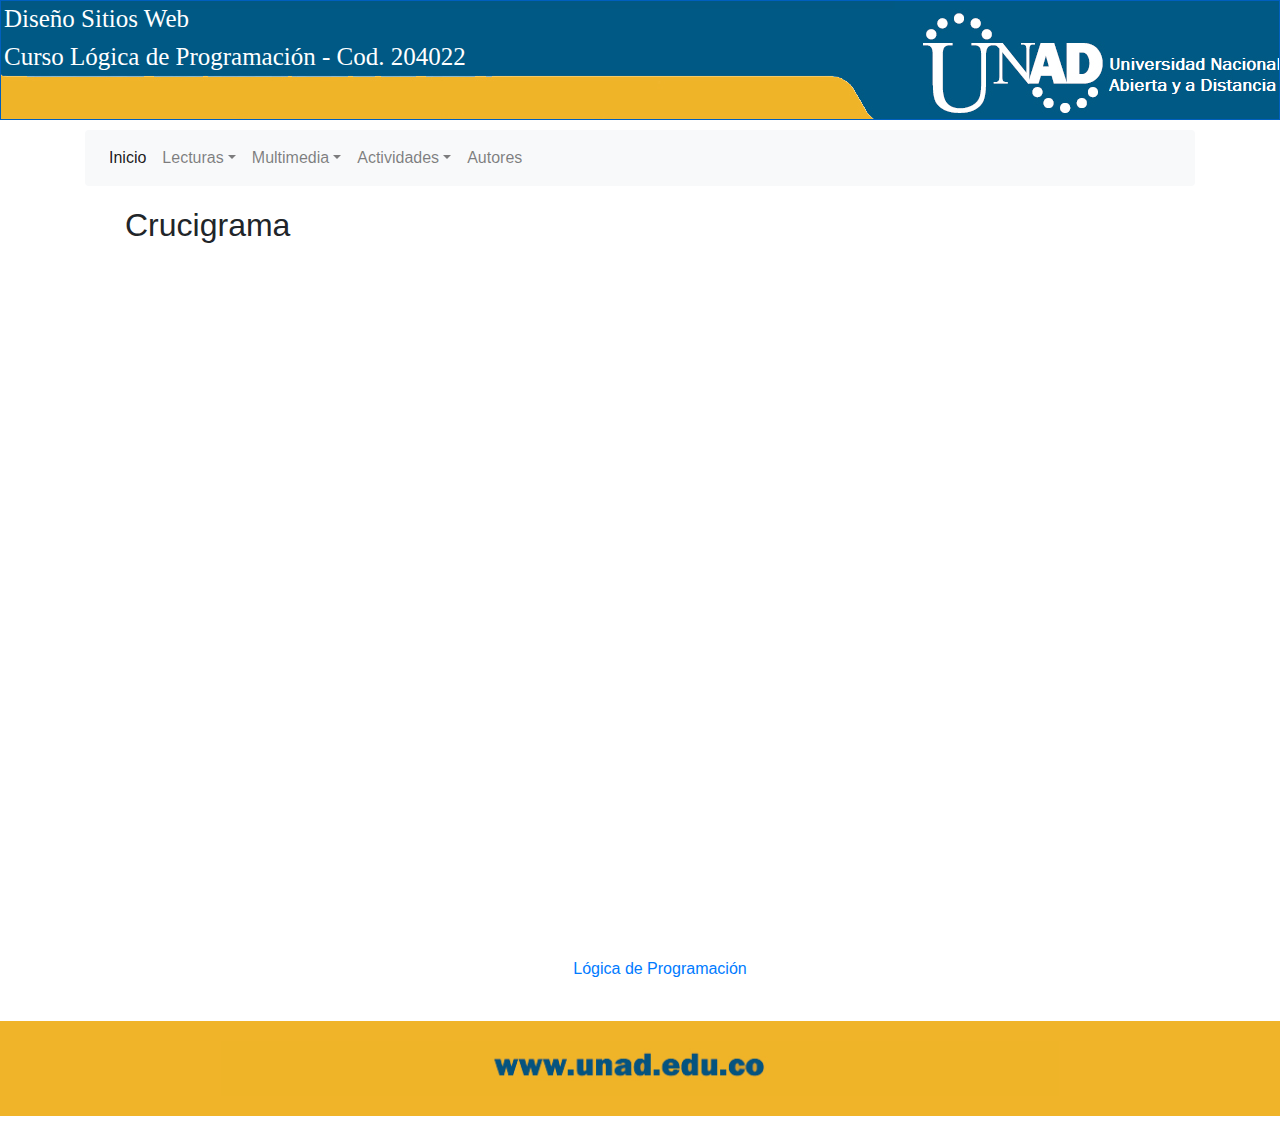
<file: actividad1.html>
<!DOCTYPE html>
<html lang="es">

<head>

	<meta charset="utf-8">
	<meta name="viewport" content="width=device-width, initial-scale=1.0">
    <meta http-equiv="content-type" content="text/html;  charset=utf-8">
	<title>Lógica de Programación</title>
	<link rel="stylesheet" href="css/normalize.css">
	<link rel="shortcut icon" href="favicon.ico" type="image/x-icon" />
        <link rel="stylesheet" type="text/css" href="css/content.css" />
        <link rel="stylesheet" type="text/css" href="css/bootstrap.min.css" />
        <link rel="stylesheet" type="text/css" href="css/navbar.css" />
        <link rel="stylesheet" type="text/css" href="css/normalize.css" />
</head>

<body>

	<div id="content">
    <div id="header">
    	<h1>Diseño Sitios Web</h1>
		<h1>Curso Lógica de Programación - Cod. 204022 </h1>
    <div id="headerContent"></div>
    </div>
	
    <div class="container" style="margin-bottom: 50px !important;">
        <nav class="navbar navbar-inverse navbar-expand-lg navbar-light bg-light rounded">
    <div class="collapse navbar-collapse" id="navbarsExample09">
    <ul class="navbar-nav mr-auto">
    <li class="nav-item active">
    	<a class="nav-link" href="index.html">Inicio<span class="sr-only"></span></a>
    </li>
    <li class="nav-item dropdown">
    	<a class="nav-link dropdown-toggle" href="https://example.com" id="dropdown09" data-toggle="dropdown" aria-haspopup="true" aria-expanded="false">Lecturas</a>
    <div class="dropdown-menu" aria-labelledby="dropdown09">
        <a class="dropdown-item" href="lectura.html">Métodos de Ordenación Utilizando POO</a>
        <a class="dropdown-item" href="lectura1.html">Método de Ordenamiento Burbuja</a>
        <a class="dropdown-item" href="lectura2.html">Método de Ordenamiento Selección</a>
        <a class="dropdown-item" href="lectura3.html">Método de Ordenamiento Inserción</a>
        <a class="dropdown-item" href="lectura4.html">Método de Ordenamiento Búsqueda</a>
    </div>
    </li>
    <li class="nav-item dropdown">
        <a class="nav-link dropdown-toggle" href="https://example.com" id="dropdown09" data-toggle="dropdown" aria-haspopup="true" aria-expanded="false">Multimedia</a>
    <div class="dropdown-menu" aria-labelledby="dropdown09">
        <a class="dropdown-item" href="video1.html">Video 1</a>
        <a class="dropdown-item" href="video2.html">Video 2</a>
    </div>
    </li>
    <li class="nav-item dropdown">
        <a class="nav-link dropdown-toggle" href="https://example.com" id="dropdown09" data-toggle="dropdown" aria-haspopup="true" aria-expanded="false">Actividades</a>
    <div class="dropdown-menu" aria-labelledby="dropdown09">
    <a class="dropdown-item" href="actividad1.html">Sopa de Letras</a>
    <a class="dropdown-item" href="actividad2.html">Crucigrama</a>
    <a class="dropdown-item" href="actividad3.html">Completar</a>
    </div>
    </li>
    <li class="nav-item">
        <a class="nav-link" href="Autores.html">Autores</a>
    </li>
    <ul>
    </div>
    	</nav>
    
<main role="main">

    <div class="mx-auto">
 <ul>

</p>
<h2>Crucigrama</h2>
</p>
<center>	
<iframe src='https://es.educaplay.com/es/recursoseducativos/4089334/html5/logica_de_programacion.htm' width='795' height='690' frameborder='0'></iframe><a href='https://es.educaplay.com/es/recursoseducativos/4089334/logica_de_programacion.htm'><br>Lógica de Programación</a></center>
    
    </p>


<div class="bs-glyphicons">
<ul class="bs-glyphicons-list">
                            
				</ul>
			</div>
		</div>
	</main>
</div>

</p>

<footer style="background-color: #FOB429; padding: 20px !important;">
        <img src="img/bannerpie.jpg" class="col col-lg-12" style="max-height: 60px; max-width: 70%;">
</footer>

</body>

<script src="js/jquery.js"></script>
<script src="js/bootstrap.min.js"></script>
<script src="js/popper.min.js"></script>

</html>
</file>
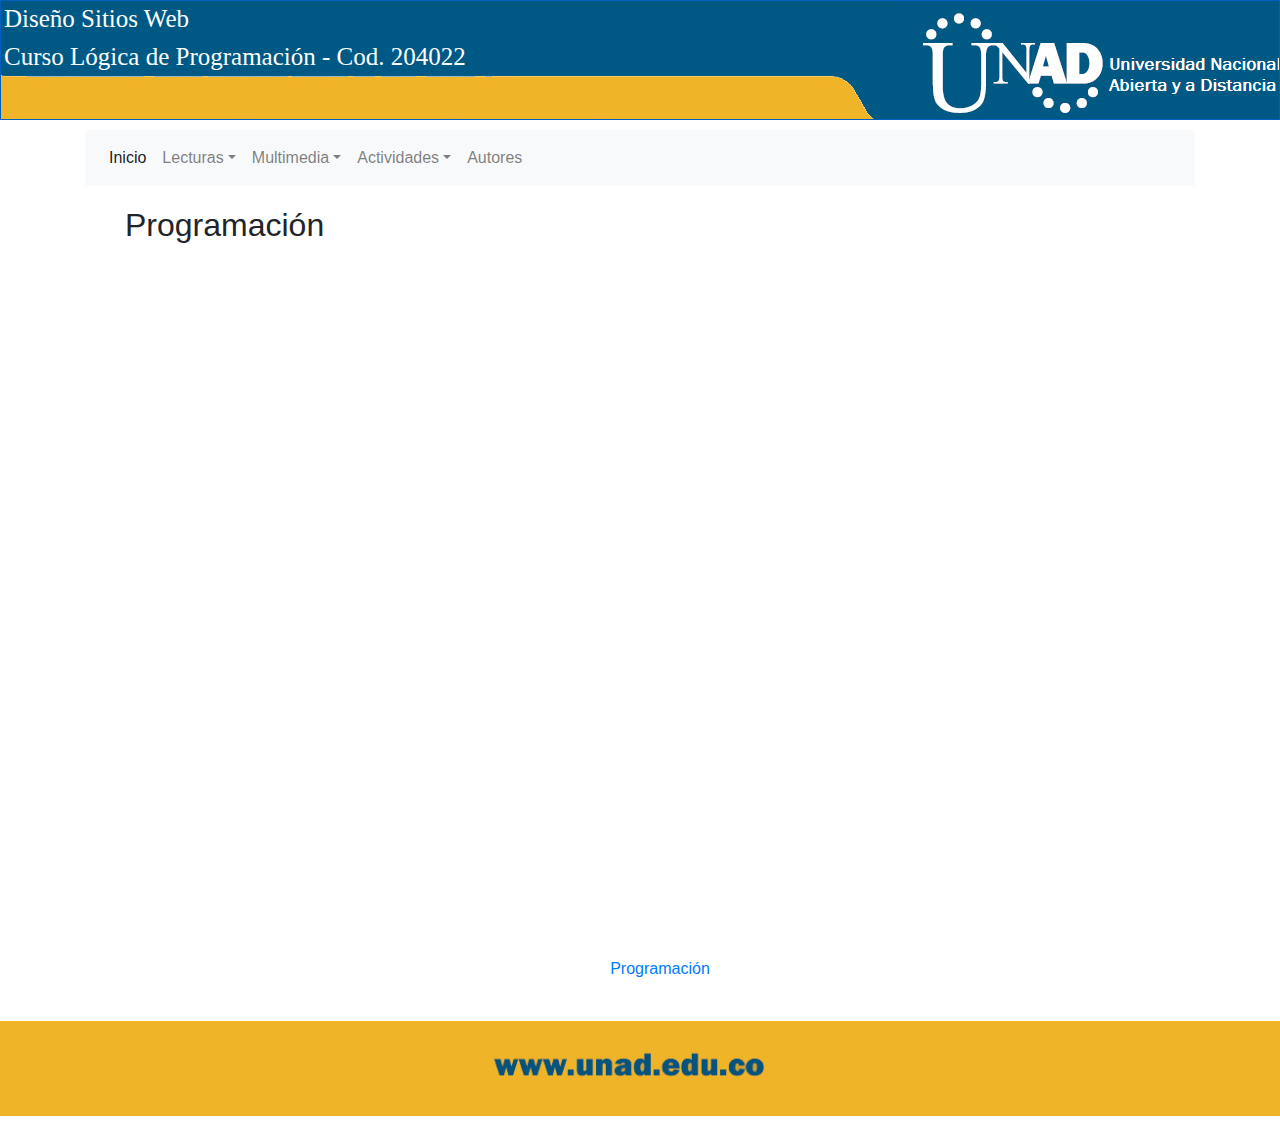
<file: actividad2.html>
<!DOCTYPE html>
<html lang="es">

<head>

	<meta charset="utf-8">
	<meta name="viewport" content="width=device-width, initial-scale=1.0">
    <meta http-equiv="content-type" content="text/html;  charset=utf-8">
	<title>Lógica de Programación</title>
	<link rel="stylesheet" href="css/normalize.css">
	<link rel="shortcut icon" href="favicon.ico" type="image/x-icon" />
        <link rel="stylesheet" type="text/css" href="css/content.css" />
        <link rel="stylesheet" type="text/css" href="css/bootstrap.min.css" />
        <link rel="stylesheet" type="text/css" href="css/navbar.css" />
        <link rel="stylesheet" type="text/css" href="css/normalize.css" />
</head>

<body>

	<div id="content">
    <div id="header">
    	<h1>Diseño Sitios Web</h1>
		<h1>Curso Lógica de Programación - Cod. 204022 </h1>
    <div id="headerContent"></div>
    </div>
	
    <div class="container" style="margin-bottom: 50px !important;">
        <nav class="navbar navbar-expand-lg navbar-light bg-light rounded">
    <div class="collapse navbar-collapse" id="navbarsExample09">
    <ul class="navbar-nav mr-auto">
    <li class="nav-item active">
    	<a class="nav-link" href="index.html">Inicio<span class="sr-only"></span></a>
    </li>
    <li class="nav-item dropdown">
    	<a class="nav-link dropdown-toggle" href="https://example.com" id="dropdown09" data-toggle="dropdown" aria-haspopup="true" aria-expanded="false">Lecturas</a>
    <div class="dropdown-menu" aria-labelledby="dropdown09">
        <a class="dropdown-item" href="lectura.html">Métodos de Ordenación Utilizando POO</a>
        <a class="dropdown-item" href="lectura1.html">Método de Ordenamiento Burbuja</a>
        <a class="dropdown-item" href="lectura2.html">Método de Ordenamiento Selección</a>
        <a class="dropdown-item" href="lectura3.html">Método de Ordenamiento Inserción</a>
        <a class="dropdown-item" href="lectura4.html">Método de Ordenamiento Búsqueda</a>
    </div>
    </li>
    <li class="nav-item dropdown">
        <a class="nav-link dropdown-toggle" href="https://example.com" id="dropdown09" data-toggle="dropdown" aria-haspopup="true" aria-expanded="false">Multimedia</a>
    <div class="dropdown-menu" aria-labelledby="dropdown09">
        <a class="dropdown-item" href="video1.html">Video 1</a>
        <a class="dropdown-item" href="video2.html">Video 2</a>
    </div>
    </li>
    <li class="nav-item dropdown">
        <a class="nav-link dropdown-toggle" href="https://example.com" id="dropdown09" data-toggle="dropdown" aria-haspopup="true" aria-expanded="false">Actividades</a>
    <div class="dropdown-menu" aria-labelledby="dropdown09">
    <a class="dropdown-item" href="actividad1.html">Sopa de Letras</a>
    <a class="dropdown-item" href="actividad2.html">Crucigrama</a>
    <a class="dropdown-item" href="actividad3.html">Completar</a>
    </div>
    </li>
    <li class="nav-item">
        <a class="nav-link" href="Autores.html">Autores</a>
    </li>
    <ul>
    </div>
    	</nav>
    
<main role="main">

    <div class="mx-auto">
 <ul>

</p>
<h2>Programación</h2>
</p>
<center>	
<iframe src='https://es.educaplay.com/es/recursoseducativos/4089361/html5/programacion.htm' width='795' height='690' frameborder='0'></iframe><a href='https://es.educaplay.com/es/recursoseducativos/4089361/programacion.htm'><br>Programación</a></center>
    
    </p>


<div class="bs-glyphicons">
<ul class="bs-glyphicons-list">
                            
				</ul>
			</div>
		</div>
	</main>
</div>

</p>

<footer style="background-color: #FOB429; padding: 20px !important;">
        <img src="img/bannerpie.jpg" class="col col-lg-12" style="max-height: 60px; max-width: 70%;">
</footer>

</body>

<script src="js/jquery.js"></script>
<script src="js/bootstrap.min.js"></script>
<script src="js/popper.min.js"></script>

</html>
</file>
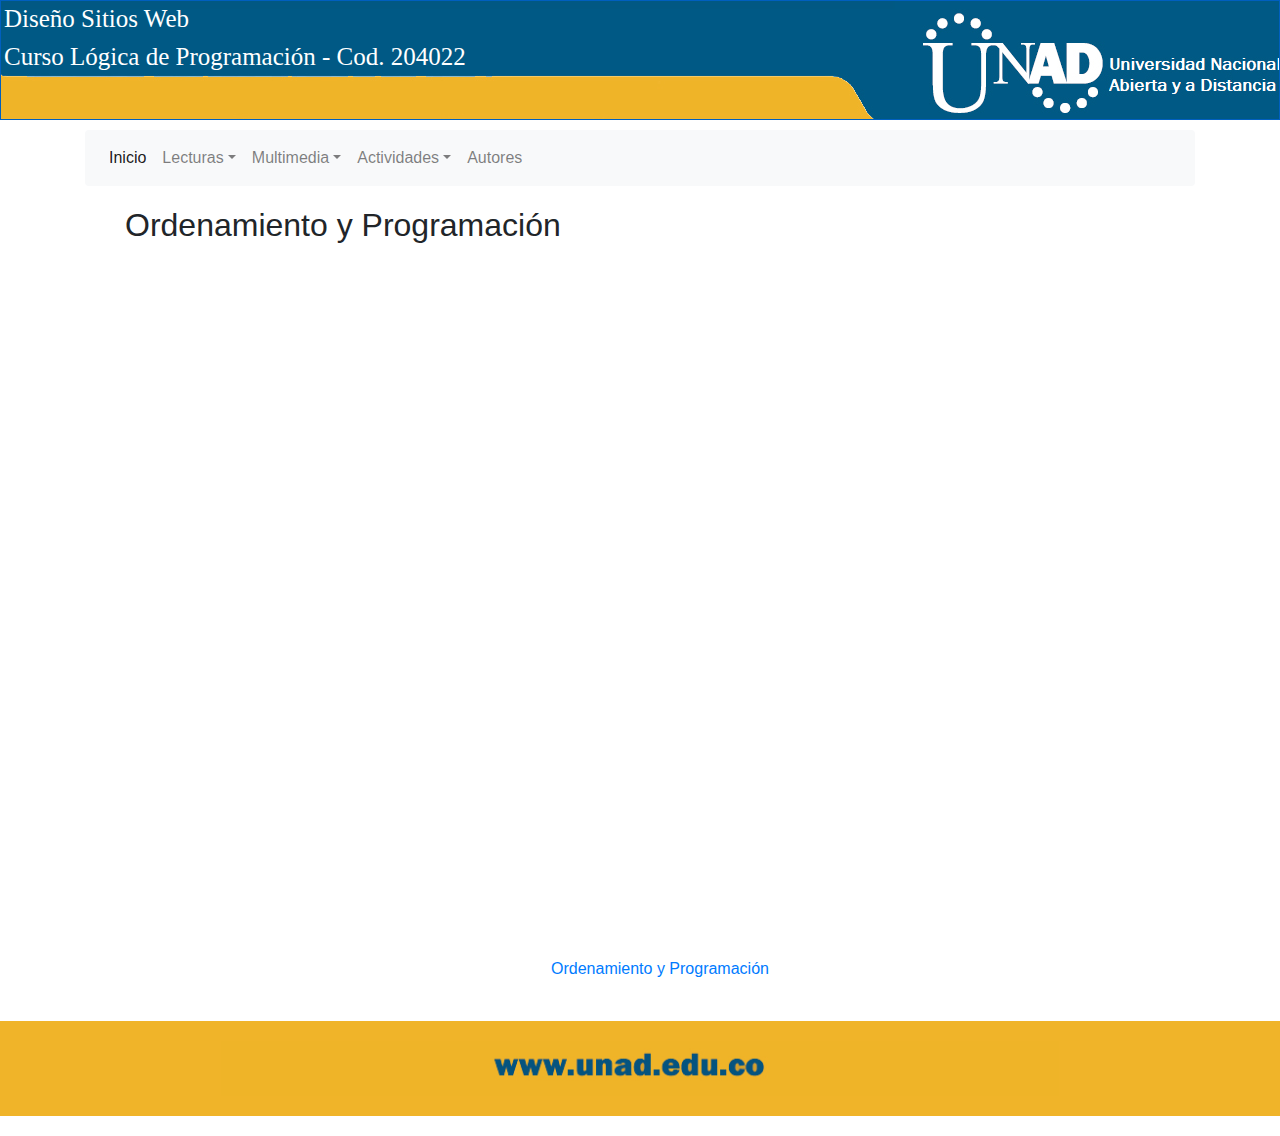
<file: actividad3.html>
<!DOCTYPE html>
<html lang="es">

<head>

	<meta charset="utf-8">
	<meta name="viewport" content="width=device-width, initial-scale=1.0">
    <meta http-equiv="content-type" content="text/html;  charset=utf-8">
	<title>Lógica de Programación</title>
	<link rel="stylesheet" href="css/normalize.css">
	<link rel="shortcut icon" href="favicon.ico" type="image/x-icon" />
        <link rel="stylesheet" type="text/css" href="css/content.css" />
        <link rel="stylesheet" type="text/css" href="css/bootstrap.min.css" />
        <link rel="stylesheet" type="text/css" href="css/navbar.css" />
        <link rel="stylesheet" type="text/css" href="css/normalize.css" />
</head>

<body>

	<div id="content">
    <div id="header">
    	<h1>Diseño Sitios Web</h1>
		<h1>Curso Lógica de Programación - Cod. 204022 </h1>
    <div id="headerContent"></div>
    </div>
	
    <div class="container" style="margin-bottom: 50px !important;">
        <nav class="navbar navbar-expand-lg navbar-light bg-light rounded">
    <div class="collapse navbar-collapse" id="navbarsExample09">
    <ul class="navbar-nav mr-auto">
    <li class="nav-item active">
    	<a class="nav-link" href="index.html">Inicio<span class="sr-only"></span></a>
    </li>
    <li class="nav-item dropdown">
    	<a class="nav-link dropdown-toggle" href="https://example.com" id="dropdown09" data-toggle="dropdown" aria-haspopup="true" aria-expanded="false">Lecturas</a>
    <div class="dropdown-menu" aria-labelledby="dropdown09">
        <a class="dropdown-item" href="lectura.html">Métodos de Ordenación Utilizando POO</a>
        <a class="dropdown-item" href="lectura1.html">Método de Ordenamiento Burbuja</a>
        <a class="dropdown-item" href="lectura2.html">Método de Ordenamiento Selección</a>
        <a class="dropdown-item" href="lectura3.html">Método de Ordenamiento Inserción</a>
        <a class="dropdown-item" href="lectura4.html">Método de Ordenamiento Búsqueda</a>
    </div>
    </li>
    <li class="nav-item dropdown">
        <a class="nav-link dropdown-toggle" href="https://example.com" id="dropdown09" data-toggle="dropdown" aria-haspopup="true" aria-expanded="false">Multimedia</a>
    <div class="dropdown-menu" aria-labelledby="dropdown09">
        <a class="dropdown-item" href="video1.html">Video 1</a>
        <a class="dropdown-item" href="video2.html">Video 2</a>
    </div>
    </li>
    <li class="nav-item dropdown">
        <a class="nav-link dropdown-toggle" href="https://example.com" id="dropdown09" data-toggle="dropdown" aria-haspopup="true" aria-expanded="false">Actividades</a>
    <div class="dropdown-menu" aria-labelledby="dropdown09">
    <a class="dropdown-item" href="actividad1.html">Sopa de Letras</a>
    <a class="dropdown-item" href="actividad2.html">Crucigrama</a>
    <a class="dropdown-item" href="actividad3.html">Completar</a>
    </div>
    </li>
    <li class="nav-item">
        <a class="nav-link" href="Autores.html">Autores</a>
    </li>
    <ul>
    </div>
    	</nav>
    
<main role="main">

    <div class="mx-auto">
 <ul>

</p>
<h2>Ordenamiento y Programación</h2>
</p>
<center>	
<iframe src='https://es.educaplay.com/es/recursoseducativos/4089373/html5/ordenamiento_y_programacion.htm' width='795' height='690' frameborder='0'></iframe><a href='https://es.educaplay.com/es/recursoseducativos/4089373/ordenamiento_y_programacion.htm'><br>Ordenamiento y Programación</a></center>
    
    </p>


<div class="bs-glyphicons">
<ul class="bs-glyphicons-list">
                            
				</ul>
			</div>
		</div>
	</main>
</div>

</p>

<footer style="background-color: #FOB429; padding: 20px !important;">
        <img src="img/bannerpie.jpg" class="col col-lg-12" style="max-height: 60px; max-width: 70%;">
</footer>

</body>

<script src="js/jquery.js"></script>
<script src="js/bootstrap.min.js"></script>
<script src="js/popper.min.js"></script>

</html>
</file>
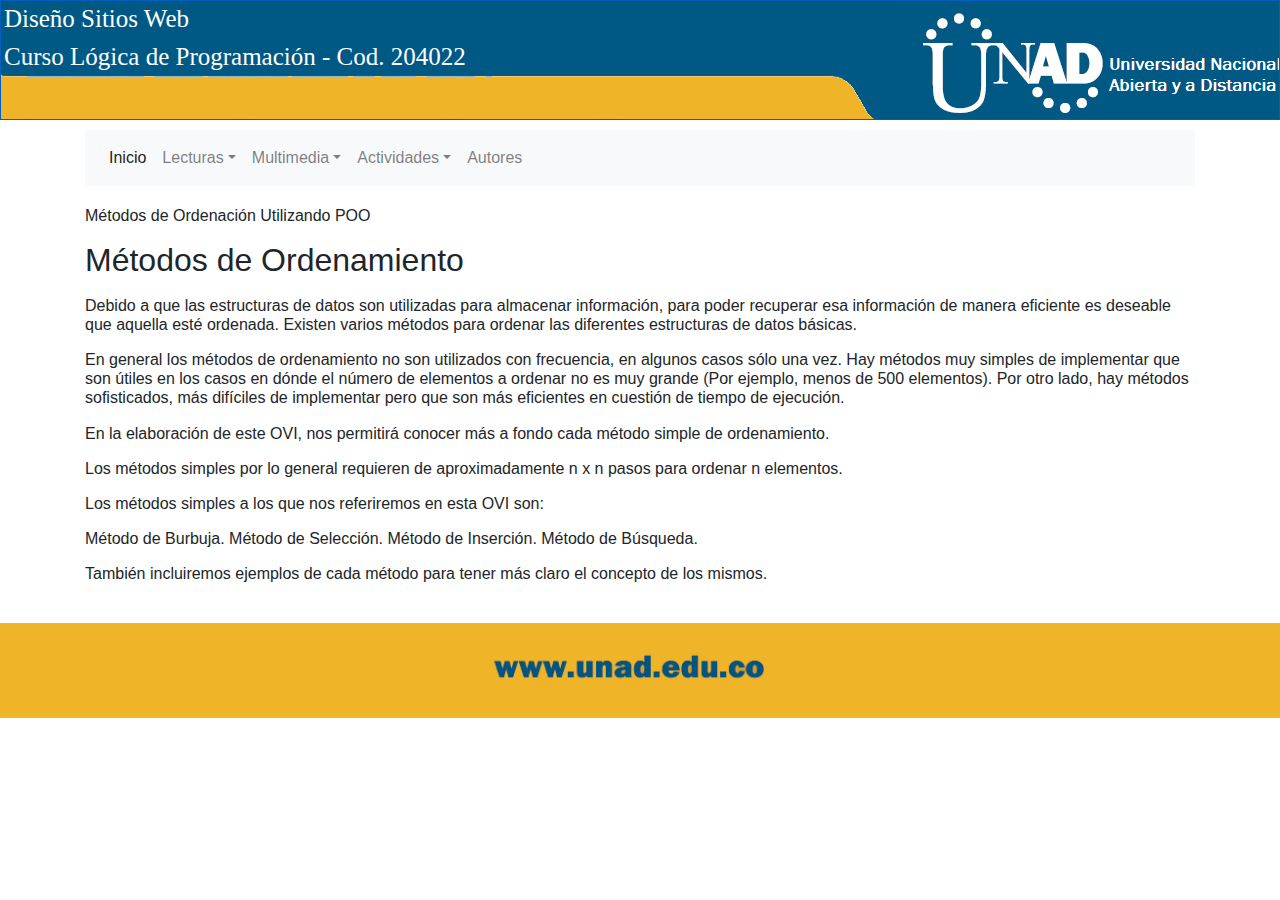
<file: lectura.html>
<!DOCTYPE html>
<html lang="es">

    <head>

	   <meta charset="utf-8">
	   <meta name="viewport" content="width=device-width, initial-scale=1.0">
       <meta http-equiv="content-type" content="text/html;  charset=utf-8">
	   <link rel="shortcut icon" href="favicon.ico" type="image/x-icon">
       <link rel="stylesheet" type="text/css" href="css/content.css">
       <link rel="stylesheet" type="text/css" href="css/bootstrap.min.css">
       <link rel="stylesheet" type="text/css" href="css/navbar.css">
       <link rel="stylesheet" type="text/css" href="css/normalize.css">
       <title>Lógica de Programación</title>
    </head>

<body>

	<div id="content">
        <div id="header">
        	<h1>Diseño Sitios Web</h1>
    		<h1>Curso Lógica de Programación - Cod. 204022 </h1>
                <div id="headerContent"></div>
        </div>
        
        <div class="container" style="margin-bottom: 50px !important;">
            <nav class="navbar navbar-expand-lg navbar-light bg-light rounded">
                <div class="collapse navbar-collapse" id="navbarsExample09">
                    <ul class="navbar-nav mr-auto">
                        <li class="nav-item active">
    	                   <a class="nav-link" href="index.html">Inicio<span class="sr-only">(current)</span></a>
                        </li>

                        <li class="nav-item dropdown">
    	                   <a class="nav-link dropdown-toggle" href="https://example.com" id="dropdown09" data-toggle="dropdown" aria-haspopup="true" aria-expanded="false">Lecturas</a>
                            <div class="dropdown-menu" aria-labelledby="dropdown09">
                            <a class="dropdown-item" href="lectura.html">Métodos de Ordenación Utilizando POO</a>
                            <a class="dropdown-item" href="lectura1.html">Método de Ordenamiento Burbuja</a>
                            <a class="dropdown-item" href="lectura2.html">Método de Ordenamiento Selección</a>
                            <a class="dropdown-item" href="lectura3.html">Método de Ordenamiento Inserción</a>
                            <a class="dropdown-item" href="lectura4.html">Método de Ordenamiento Búsqueda</a>
                            </div>
                        </li>
                        <li class="nav-item dropdown">
                            <a class="nav-link dropdown-toggle" href="https://example.com" id="dropdown09" data-toggle="dropdown" aria-haspopup="true" aria-expanded="false">Multimedia</a>
                            <div class="dropdown-menu" aria-labelledby="dropdown09">
                                <a class="dropdown-item" href="video1.html">Video 1</a>
                                <a class="dropdown-item" href="video2.html">Video 2</a>
                            </div>
                        </li>
                        <li class="nav-item dropdown">
                            <a class="nav-link dropdown-toggle" href="https://example.com" id="dropdown09" data-toggle="dropdown" aria-haspopup="true" aria-expanded="false">Actividades</a>
                            <div class="dropdown-menu" aria-labelledby="dropdown09">
                                <a class="dropdown-item" href="actividad1.html">Sopa de Letras</a>
                                <a class="dropdown-item" href="actividad2.html">Crucigrama</a>
                                <a class="dropdown-item" href="actividad3.html">Completar</a>
                            </div>
                        </li>
                        <li class="nav-item">
                            <a class="nav-link" href="Autores.html">Autores</a>
                        </li>
                    </ul>
                </div>
    	   </nav>
    
            <main role="main">

            <div class="mx-auto">
        </p>
        <h6>Métodos de Ordenación Utilizando POO</h6>
        </p>
        <h2 <center>Métodos de Ordenamiento</center></h2>
        </p>
        <h6>
        	Debido a que las estructuras de datos son utilizadas para almacenar información, para poder recuperar esa información de manera eficiente es deseable que aquella esté ordenada. Existen varios métodos para ordenar las diferentes estructuras de datos básicas.
        </p>
        	En general los métodos de ordenamiento no son utilizados con frecuencia, en algunos casos sólo una vez. Hay métodos muy simples de implementar que son útiles en los casos en dónde el número de elementos a ordenar no es muy grande (Por ejemplo, menos de 500 elementos). Por otro lado, hay métodos sofisticados, más difíciles de implementar pero que son más eficientes en cuestión de tiempo de ejecución.
        </p>
        	En la elaboración de este OVI, nos permitirá conocer más a fondo cada método simple de ordenamiento.
        </p>
        	Los métodos simples por lo general requieren de aproximadamente n x n pasos para ordenar n elementos.
        </p>
        	Los métodos simples a los que nos referiremos en esta OVI son:
        </p>
        	Método de Burbuja.
        	Método de Selección.
        	Método de Inserción.
            Método de Búsqueda.
        </p>
        	También incluiremos ejemplos de cada método para tener más claro el concepto de los mismos.
        </p>
        </h6>
        <div class="bs-glyphicons">
            <ul class="bs-glyphicons-list">
                            
			</ul>
			</div>
		</div>
	</main>
</div>
</div></main></div></div></body></html>      
</p>

    <footer style="background-color: #FOB429; padding: 20px !important;">
            <img src="img/bannerpie.jpg" class="col col-lg-12" style="max-height: 60px; max-width: 70%;">
    </footer>

</body>

<script src="js/jquery.js"></script>
<script src="js/bootstrap.min.js"></script>
<script src="js/popper.min.js"></script>

</html>
</file>
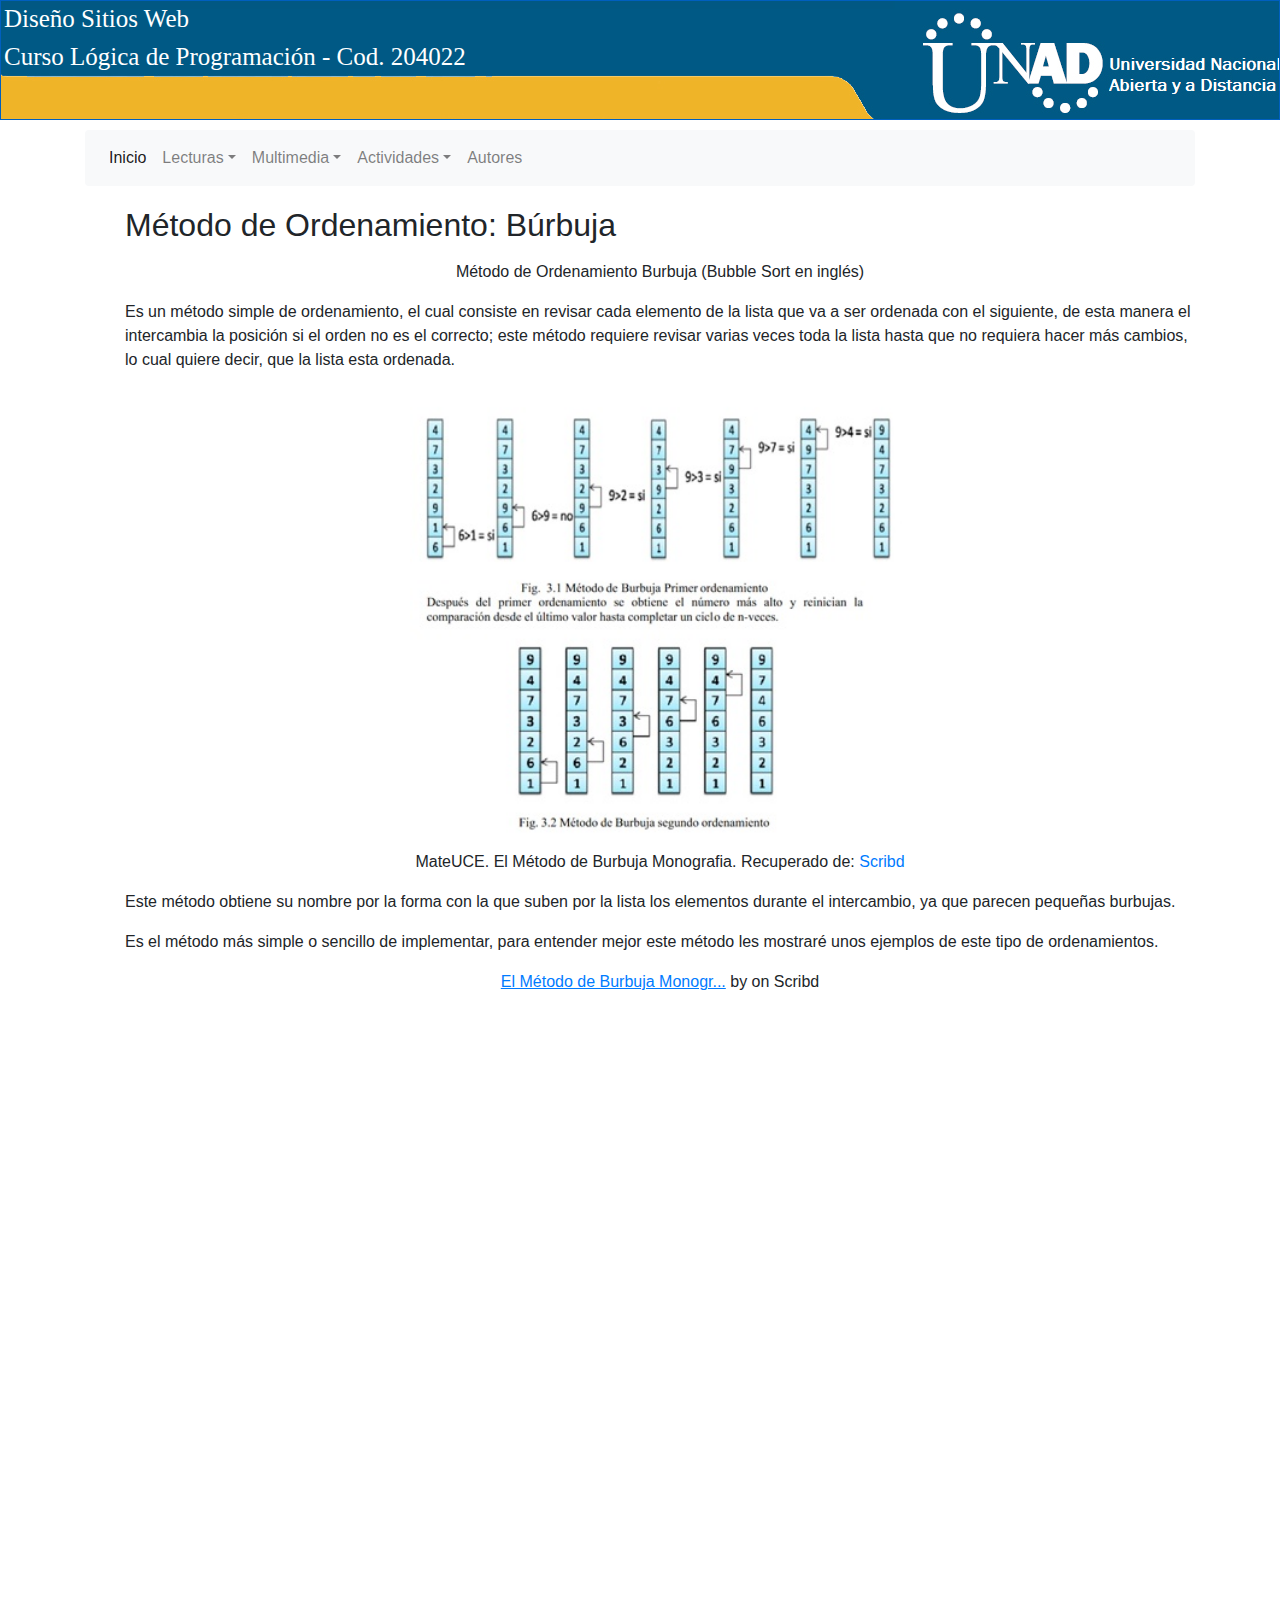
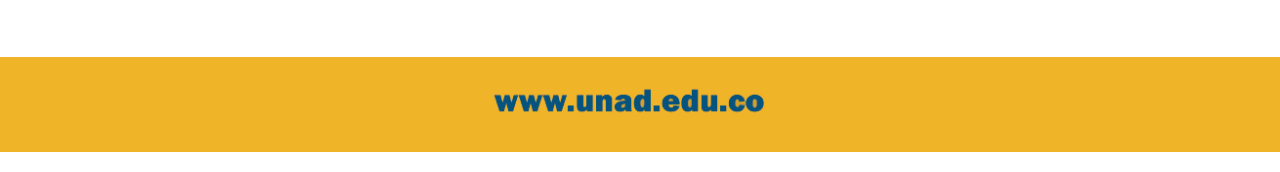
<file: lectura1.html>
<!DOCTYPE html>
<html lang="es">

<head>

	<meta charset="utf-8">
	<meta name="viewport" content="width=device-width, initial-scale=1.0">
    <meta http-equiv="content-type" content="text/html;  charset=utf-8">
	<link rel="shortcut icon" href="favicon.ico" type="image/x-icon">
    <link rel="stylesheet" type="text/css" href="css/content.css">
    <link rel="stylesheet" type="text/css" href="css/bootstrap.min.css">
    <link rel="stylesheet" type="text/css" href="css/navbar.css">
    <link rel="stylesheet" type="text/css" href="css/normalize.css">
    <title>Lógica de Programación</title>
</head>

<body>

	<div id="content">
    <div id="header">
        <h1>Diseño Sitios Web</h1>
        <h1>Curso Lógica de Programación - Cod. 204022 </h1>
    <div id="headerContent"></div>
    </div>
        
    <div class="container" style="margin-bottom: 50px !important;">
        <nav class="navbar navbar-expand-lg navbar-light bg-light rounded">
    <div class="collapse navbar-collapse" id="navbarsExample09">
    <ul class="navbar-nav mr-auto">
    <li class="nav-item active">
    	<a class="nav-link" href="index.html">Inicio<span class="sr-only"></span></a>
    </li>
    <li class="nav-item dropdown">
    	<a class="nav-link dropdown-toggle" href="https://example.com" id="dropdown09" data-toggle="dropdown" aria-haspopup="true" aria-expanded="false">Lecturas</a>
    <div class="dropdown-menu" aria-labelledby="dropdown09">
    <a class="dropdown-item" href="lectura.html">Métodos de Ordenación Utilizando POO</a>
    <a class="dropdown-item" href="lectura1.html">Método de Ordenamiento Burbuja</a>
    <a class="dropdown-item" href="lectura2.html">Método de Ordenamiento Selección</a>
    <a class="dropdown-item" href="lectura3.html">Método de Ordenamiento Inserción</a>
    <a class="dropdown-item" href="lectura4.html">Método de Ordenamiento Búsqueda</a>
    </div>
    </li>
    <li class="nav-item dropdown">
        <a class="nav-link dropdown-toggle" href="https://example.com" id="dropdown09" data-toggle="dropdown" aria-haspopup="true" aria-expanded="false">Multimedia</a>
    <div class="dropdown-menu" aria-labelledby="dropdown09">
        <a class="dropdown-item" href="video1.html">Video 1</a>
        <a class="dropdown-item" href="video2.html">Video 2</a>
    </div>
    </li>
    <li class="nav-item dropdown">
        <a class="nav-link dropdown-toggle" href="https://example.com" id="dropdown09" data-toggle="dropdown" aria-haspopup="true" aria-expanded="false">Actividades</a>
    <div class="dropdown-menu" aria-labelledby="dropdown09">
    <a class="dropdown-item" href="actividad1.html">Sopa de Letras</a>
    <a class="dropdown-item" href="actividad2.html">Crucigrama</a>
    <a class="dropdown-item" href="actividad3.html">Completar</a>
    </div>
    </li>
    <li class="nav-item">
        <a class="nav-link" href="Autores.html">Autores</a>
    </li>
    <ul>
    </div>
    	</nav>
    
<main role="main">

    <div class="mx-auto">
 <ul>

</p>
<h2>Método de Ordenamiento: Búrbuja</h2>
</p>
    <center>Método de Ordenamiento Burbuja (Bubble Sort en inglés)</center>
    </p>
	Es un método simple de ordenamiento, el cual consiste en revisar cada elemento de la lista que va a ser ordenada con el siguiente, de esta manera el intercambia la posición si el orden no es el correcto; este método requiere revisar varias veces toda la lista hasta que no requiera hacer más cambios, lo cual quiere decir, que la lista esta ordenada.
	</p>

<center>
<img src="img/img2.jpg" width="500" heigth="600" akt="website">
<br>
<span>MateUCE. El Método de Burbuja Monografia. Recuperado de: <a href="https://es.scribd.com/document/236703635/El-Metodo-de-Burbuja-Monografia">Scribd</span>
</center></a>
</p>
	Este método obtiene su nombre por la forma con la que suben por la lista los elementos durante el intercambio, ya que parecen pequeñas burbujas.
	</p>
    Es el método más simple o sencillo de implementar, para entender mejor este método les mostraré unos ejemplos de este tipo de ordenamientos.
    </p>
    </p>
    <p  style="   margin: 12px auto 6px auto;   font-family: Helvetica,Arial,Sans-serif;   font-style: normal;   font-variant: normal;   font-weight: normal;   font-size: 14px;   line-height: normal;   font-size-adjust: none;   font-stretch: normal;   -x-system-font: none;   display: block;"   ><center><a title="View El Método de Burbuja Monografia on Scribd" href="https://www.scribd.com/document/236703635/El-Metodo-de-Burbuja-Monografia#from_embed"  style="text-decoration: underline;">El Método de Burbuja Monogr...</a> by <a title="View 's profile on Scribd" href="undefined#from_embed"  style="text-decoration: underline;"></a> on Scribd</p><iframe class="scribd_iframe_embed" title="El Método de Burbuja Monografia" src="https://www.scribd.com/embeds/236703635/content?start_page=4&view_mode=scroll&show_recommendations=true&access_key=key-Ye8cua7j3ImBI10pXbck" data-auto-height="true" data-aspect-ratio="null" scrolling="no" width="100%" height="600" frameborder="0"></iframe></center>

<div class="bs-glyphicons">
<ul class="bs-glyphicons-list">
                            
				</ul>
			</div>
		</div>
	</main>
</div>
        
</p>

<footer style="background-color: #FOB429; padding: 20px !important;">
        <img src="img/bannerpie.jpg" class="col col-lg-12" style="max-height: 60px; max-width: 70%;">
</footer>

</body>

<script src="js/jquery.js"></script>
<script src="js/bootstrap.min.js"></script>
<script src="js/popper.min.js"></script>

</html>
</file>
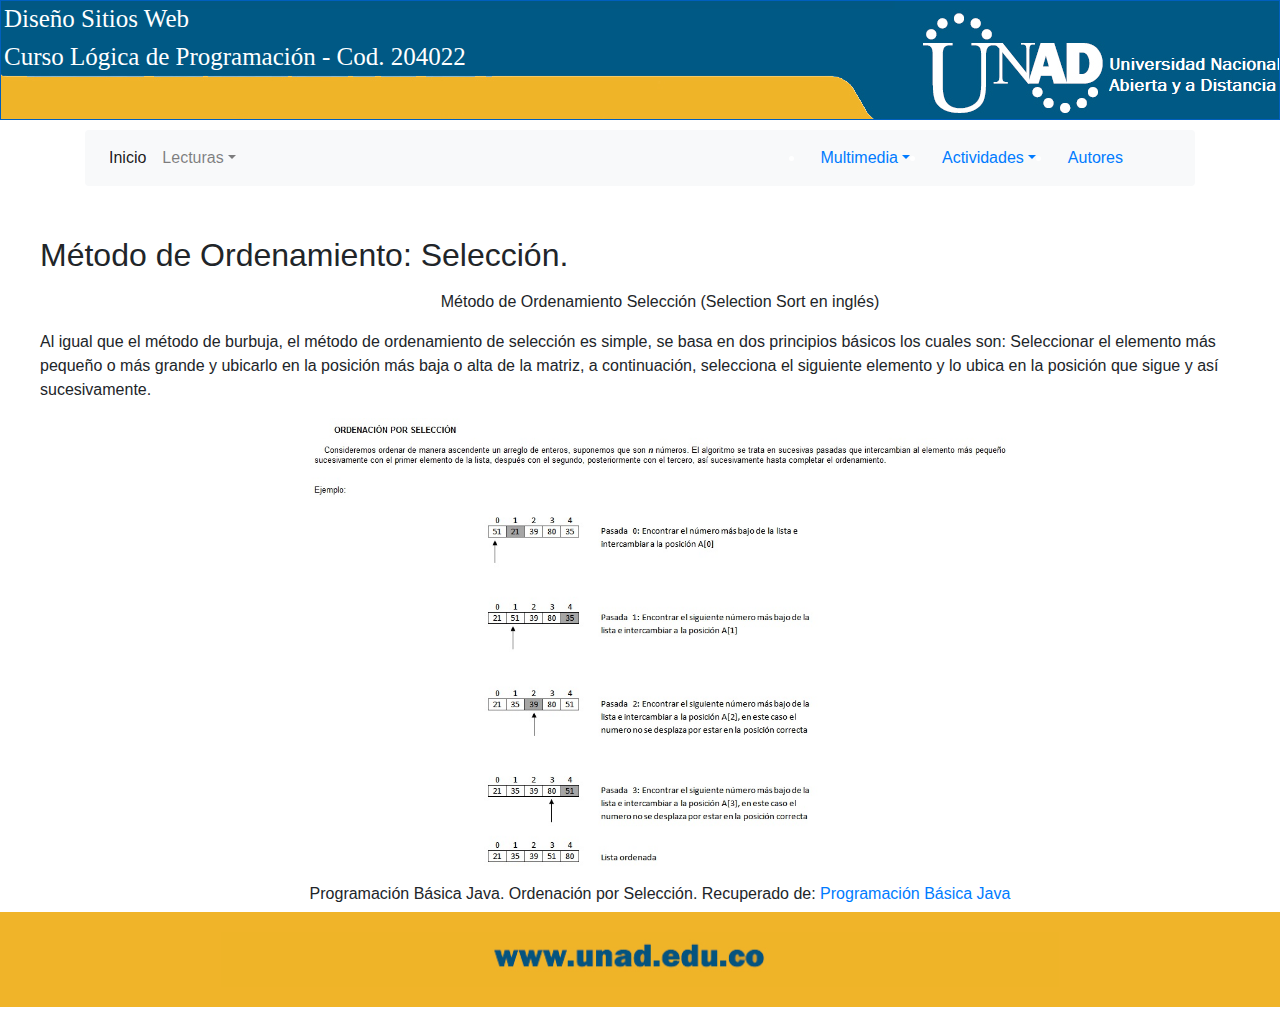
<file: lectura2.html>
<!DOCTYPE html>
<html lang="es">

<head>

	<meta charset="utf-8">
	<meta name="viewport" content="width=device-width, initial-scale=1.0">
    <meta http-equiv="content-type" content="text/html;  charset=utf-8">
	<link rel="shortcut icon" href="favicon.ico" type="image/x-icon">
    <link rel="stylesheet" type="text/css" href="css/content.css">
    <link rel="stylesheet" type="text/css" href="css/bootstrap.min.css">
    <link rel="stylesheet" type="text/css" href="css/navbar.css">
    <link rel="stylesheet" type="text/css" href="css/normalize.css">
    <title>Lógica de Programación</title>
</head>

<body>

	<div id="content">
    <div id="header">
        <h1>Diseño Sitios Web</h1>
        <h1>Curso Lógica de Programación - Cod. 204022 </h1>
    <div id="headerContent"></div>
    </div>
        
    <div class="container" style="margin-bottom: 50px !important;">
        <nav class="navbar navbar-expand-lg navbar-light bg-light rounded">
    <div class="collapse navbar-collapse" id="navbarsExample09">
    <ul class="navbar-nav mr-auto">
    <li class="nav-item active">
    	<a class="nav-link" href="index.html">Inicio<span class="sr-only"></span></a>
    </li>
    <li class="nav-item dropdown">
    	<a class="nav-link dropdown-toggle" href="https://example.com" id="dropdown09" data-toggle="dropdown" aria-haspopup="true" aria-expanded="false">Lecturas</a>
    <div class="dropdown-menu" aria-labelledby="dropdown09">
        <a class="dropdown-item" href="lectura.html">Métodos de Ordenación Utilizando POO</a>
        <a class="dropdown-item" href="lectura1.html">Método de Ordenamiento Burbuja</a>
        <a class="dropdown-item" href="lectura2.html">Método de Ordenamiento Selección</a>
        <a class="dropdown-item" href="lectura3.html">Método de Ordenamiento Inserción</a>
        <a class="dropdown-item" href="lectura4.html">Método de Ordenamiento Búsqueda</a>
    </div>
    </div>
    </li>
    <li class="nav-item dropdown">
        <a class="nav-link dropdown-toggle" href="https://example.com" id="dropdown09" data-toggle="dropdown" aria-haspopup="true" aria-expanded="false">Multimedia</a>
    <div class="dropdown-menu" aria-labelledby="dropdown09">
        <a class="dropdown-item" href="video1.html">Video 1</a>
        <a class="dropdown-item" href="video2.html">Video 2</a>
    </div>
    </li>
    <li class="nav-item dropdown">
        <a class="nav-link dropdown-toggle" href="https://example.com" id="dropdown09" data-toggle="dropdown" aria-haspopup="true" aria-expanded="false">Actividades</a>
    <div class="dropdown-menu" aria-labelledby="dropdown09">
    <a class="dropdown-item" href="actividad1.html">Sopa de Letras</a>
    <a class="dropdown-item" href="actividad2.html">Crucigrama</a>
    <a class="dropdown-item" href="actividad3.html">Completar</a>
    </div>
    </li>
    <li class="nav-item">
        <a class="nav-link" href="Autores.html">Autores</a>
    </li>
    <ul>
    </div>
    	</nav>
    
<main role="main">

    <div class="mx-auto">
 <ul>

</p>
<h2>Método de Ordenamiento: Selección.</h2>
</p>
	<center>Método de Ordenamiento Selección (Selection Sort en inglés)</center>
</p>
    Al igual que el método de burbuja, el método de ordenamiento de selección es simple, se basa en dos principios básicos los cuales son: Seleccionar el elemento más pequeño o más grande y ubicarlo en la posición más baja o alta de la matriz, a continuación, selecciona el siguiente elemento y lo ubica en la posición que sigue y así sucesivamente.
</p>
<center>
<img src="img/img3.jpg" width="700" heigth="900" akt="website">
<br>
<span>Programación Básica Java. Ordenación por Selección. Recuperado de: <a href="https://sites.google.com/site/programacionbasicajava/algoritmos-ordenacion">Programación Básica Java</span>
</center></a>
</p>

<div class="bs-glyphicons">
<ul class="bs-glyphicons-list">
                            
				</ul>
			</div>
		</div>
	</main>
</div>
        
</p>

<footer style="background-color: #FOB429; padding: 20px !important;">
        <img src="img/bannerpie.jpg" class="col col-lg-12" style="max-height: 60px; max-width: 70%;">
</footer>

</body>

<script src="js/jquery.js"></script>
<script src="js/bootstrap.min.js"></script>
<script src="js/popper.min.js"></script>

</html>
</file>
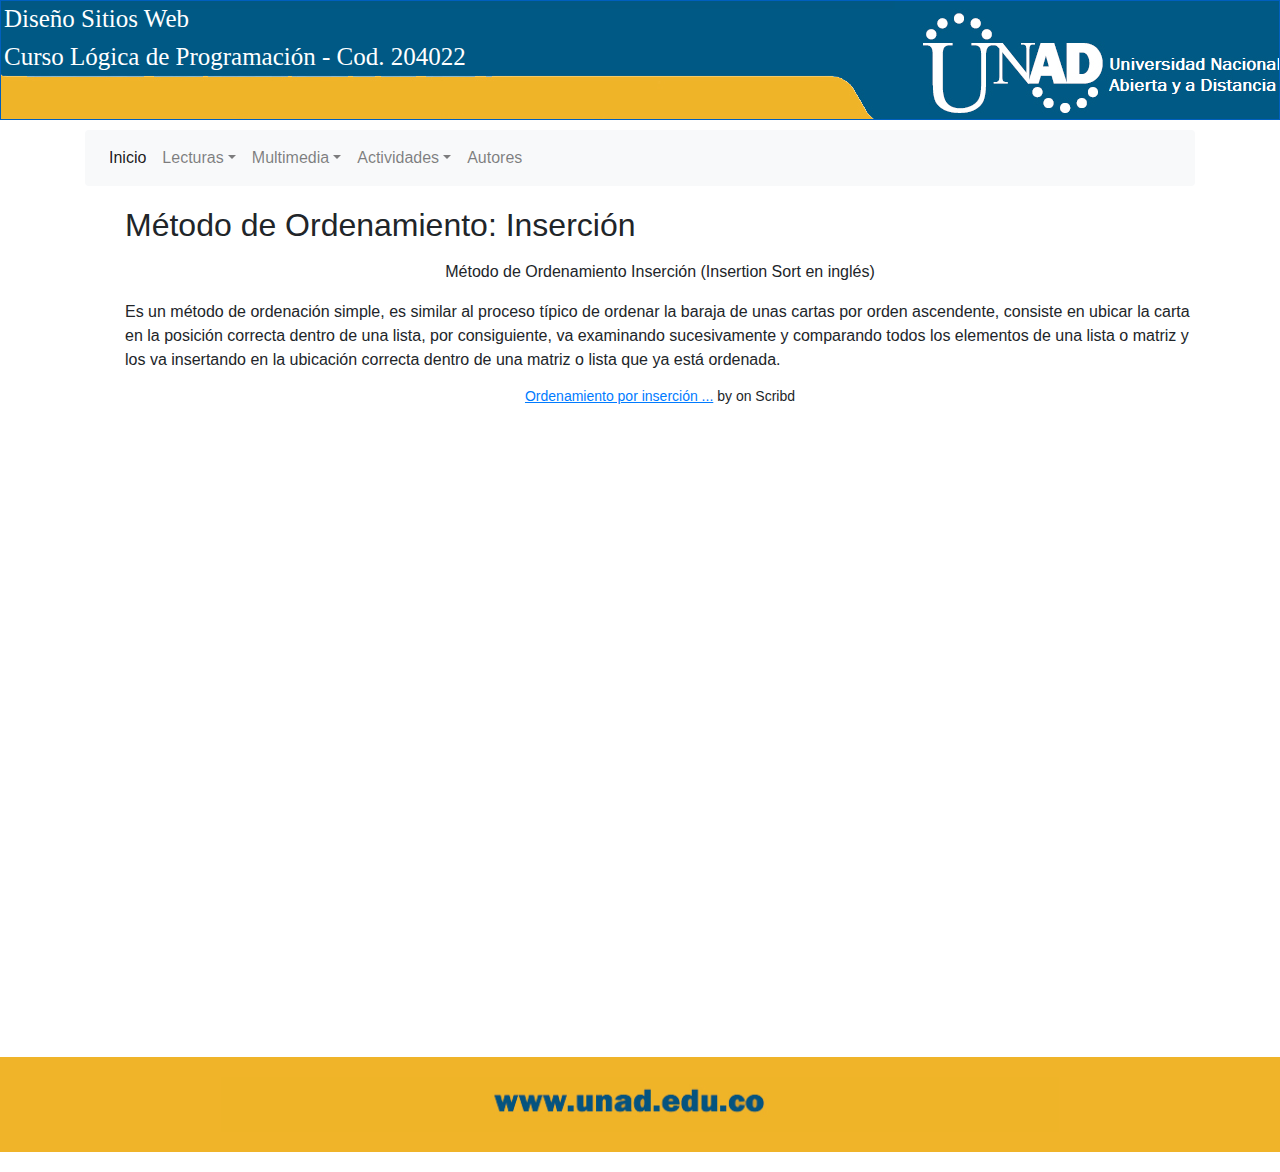
<file: lectura3.html>
<!DOCTYPE html>
<html lang="es">

<head>

	<meta charset="utf-8">
	<meta name="viewport" content="width=device-width, initial-scale=1.0">
    <meta http-equiv="content-type" content="text/html;  charset=utf-8">
	<link rel="shortcut icon" href="favicon.ico" type="image/x-icon">
    <link rel="stylesheet" type="text/css" href="css/content.css">
    <link rel="stylesheet" type="text/css" href="css/bootstrap.min.css">
    <link rel="stylesheet" type="text/css" href="css/navbar.css">
    <link rel="stylesheet" type="text/css" href="css/normalize.css">
    <title>Lógica de Programación</title>
</head>

<body>

	<div id="content">
    <div id="header">
        <h1>Diseño Sitios Web</h1>
        <h1>Curso Lógica de Programación - Cod. 204022 </h1>
    <div id="headerContent"></div>
    </div>
        
    <div class="container" style="margin-bottom: 50px !important;">
        <nav class="navbar navbar-expand-lg navbar-light bg-light rounded">
    <div class="collapse navbar-collapse" id="navbarsExample09">
    <ul class="navbar-nav mr-auto">
    <li class="nav-item active">
    	<a class="nav-link" href="index.html">Inicio<span class="sr-only"></span></a>
    </li>
    <li class="nav-item dropdown">
    	<a class="nav-link dropdown-toggle" href="https://example.com" id="dropdown09" data-toggle="dropdown" aria-haspopup="true" aria-expanded="false">Lecturas</a>
    <div class="dropdown-menu" aria-labelledby="dropdown09">
        <a class="dropdown-item" href="lectura.html">Métodos de Ordenación Utilizando POO</a>
        <a class="dropdown-item" href="lectura1.html">Método de Ordenamiento Burbuja</a>
        <a class="dropdown-item" href="lectura2.html">Método de Ordenamiento Selección</a>
        <a class="dropdown-item" href="lectura3.html">Método de Ordenamiento Inserción</a>
        <a class="dropdown-item" href="lectura4.html">Método de Ordenamiento Búsqueda</a>
    </div>
    </li>
    <li class="nav-item dropdown">
        <a class="nav-link dropdown-toggle" href="https://example.com" id="dropdown09" data-toggle="dropdown" aria-haspopup="true" aria-expanded="false">Multimedia</a>
    <div class="dropdown-menu" aria-labelledby="dropdown09">
        <a class="dropdown-item" href="video1.html">Video 1</a>
        <a class="dropdown-item" href="video2.html">Video 2</a>
    </div>
    </li>
    <li class="nav-item dropdown">
        <a class="nav-link dropdown-toggle" href="https://example.com" id="dropdown09" data-toggle="dropdown" aria-haspopup="true" aria-expanded="false">Actividades</a>
    <div class="dropdown-menu" aria-labelledby="dropdown09">
    <a class="dropdown-item" href="actividad1.html">Sopa de Letras</a>
    <a class="dropdown-item" href="actividad2.html">Crucigrama</a>
    <a class="dropdown-item" href="actividad3.html">Completar</a>
    </div>
    </li>
    <li class="nav-item">
        <a class="nav-link" href="Autores.html">Autores</a>
    </li>
    <ul>
    </div>
    	</nav>
    
<main role="main">

    <div class="mx-auto">
 <ul>

</p>
<h2>Método de Ordenamiento: Inserción</h2>
</p>
	<center>Método de Ordenamiento Inserción (Insertion Sort en inglés)</center>
</p>
    Es un método de ordenación simple, es similar al proceso típico de ordenar la baraja de unas cartas por orden ascendente, consiste en ubicar la carta en la posición correcta dentro de una lista, por consiguiente, va examinando sucesivamente y comparando todos los elementos de una lista o matriz y los va insertando en la ubicación correcta dentro de una matriz o lista que ya está ordenada.
    </p>

<center>              
<p  style="   margin: 12px auto 6px auto;   font-family: Helvetica,Arial,Sans-serif;   font-style: normal;   font-variant: normal;   font-weight: normal;   font-size: 14px;   line-height: normal;   font-size-adjust: none;   font-stretch: normal;   -x-system-font: none;   display: block;"   ><a title="View Ordenamiento por inserción directa on Scribd" href="https://www.scribd.com/doc/108731680/Ordenamiento-por-insercion-directa#from_embed"  style="text-decoration: underline;">Ordenamiento por inserción ...</a> by <a title="View 's profile on Scribd" href="undefined#from_embed"  style="text-decoration: underline;"></a> on Scribd</p><iframe class="scribd_iframe_embed" title="Ordenamiento por inserción directa" src="https://www.scribd.com/embeds/108731680/content?start_page=4&view_mode=scroll&show_recommendations=true&access_key=key-hjd1uvtdyvdpyirtwpq" data-auto-height="true" data-aspect-ratio="null" scrolling="no" width="100%" height="600" frameborder="0"></iframe></center>
</p>
<div class="bs-glyphicons">
<ul class="bs-glyphicons-list">
                            
				</ul>
			</div>
		</div>
	</main>
</div>
        
</p>

<footer style="background-color: #FOB429; padding: 20px !important;">
        <img src="img/bannerpie.jpg" class="col col-lg-12" style="max-height: 60px; max-width: 70%;">
</footer>

</body>

<script src="js/jquery.js"></script>
<script src="js/bootstrap.min.js"></script>
<script src="js/popper.min.js"></script>

</html>
</file>
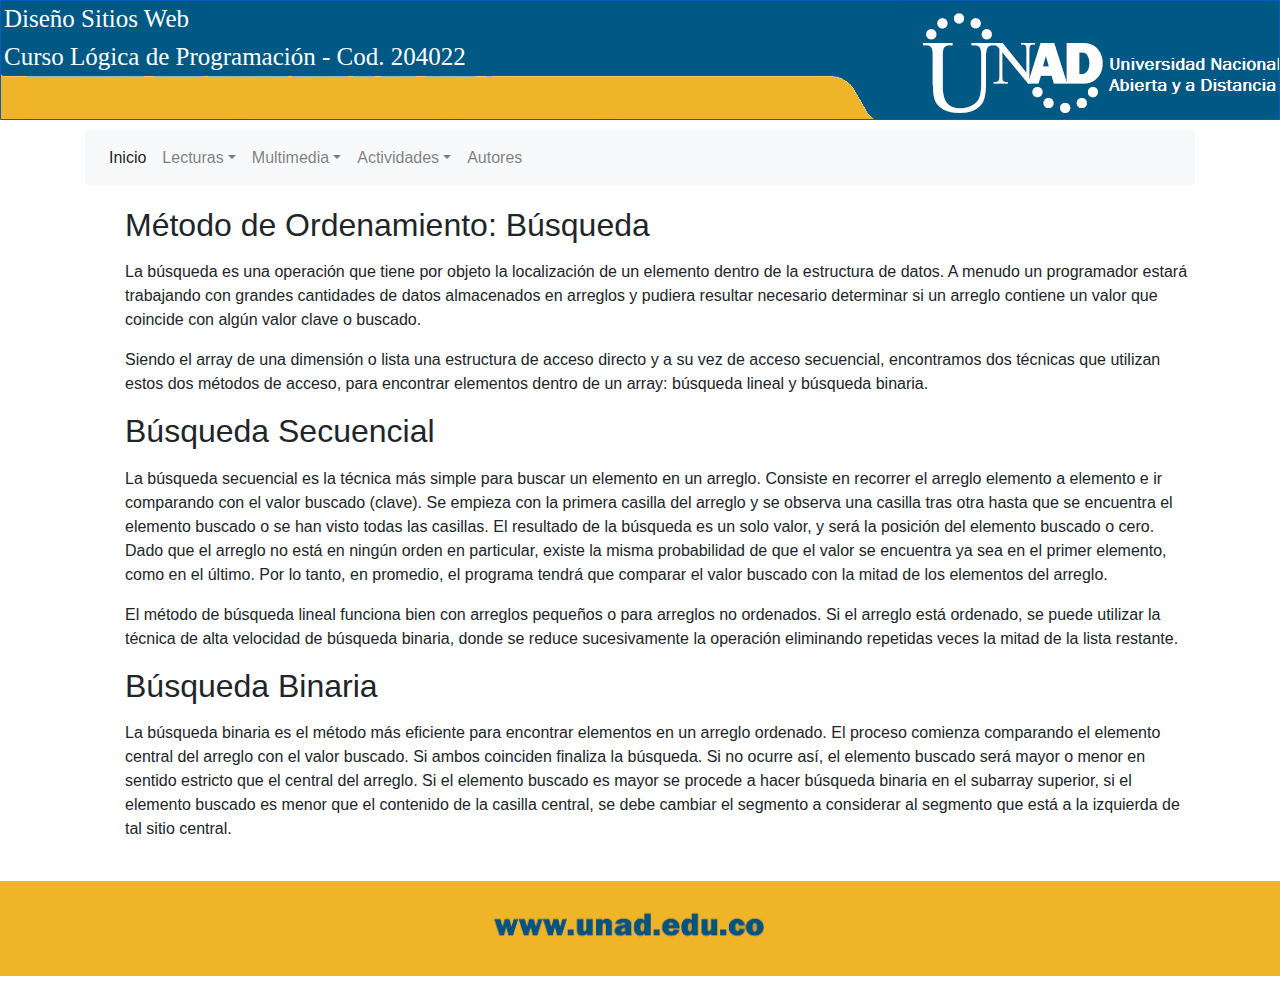
<file: lectura4.html>
<!DOCTYPE html>
<html lang="es">

<head>

	<meta charset="utf-8">
	<meta name="viewport" content="width=device-width, initial-scale=1.0">
    <meta http-equiv="content-type" content="text/html;  charset=utf-8">
	<link rel="shortcut icon" href="favicon.ico" type="image/x-icon">
    <link rel="stylesheet" type="text/css" href="css/content.css">
    <link rel="stylesheet" type="text/css" href="css/bootstrap.min.css">
    <link rel="stylesheet" type="text/css" href="css/navbar.css">
    <link rel="stylesheet" type="text/css" href="css/normalize.css">
    <title>Lógica de Programación</title>
</head>

<body>

	<div id="content">
    <div id="header">
        <h1>Diseño Sitios Web</h1>
        <h1>Curso Lógica de Programación - Cod. 204022 </h1>
    <div id="headerContent"></div>
    </div>
        
    <div class="container" style="margin-bottom: 50px !important;">
        <nav class="navbar navbar-expand-lg navbar-light bg-light rounded">
    <div class="collapse navbar-collapse" id="navbarsExample09">
    <ul class="navbar-nav mr-auto">
    <li class="nav-item active">
    	<a class="nav-link" href="index.html">Inicio<span class="sr-only"></span></a>
    </li>
    <li class="nav-item dropdown">
    	<a class="nav-link dropdown-toggle" href="https://example.com" id="dropdown09" data-toggle="dropdown" aria-haspopup="true" aria-expanded="false">Lecturas</a>
    <div class="dropdown-menu" aria-labelledby="dropdown09">
        <a class="dropdown-item" href="lectura.html">Métodos de Ordenación Utilizando POO</a>
        <a class="dropdown-item" href="lectura1.html">Método de Ordenamiento Burbuja</a>
        <a class="dropdown-item" href="lectura2.html">Método de Ordenamiento Selección</a>
        <a class="dropdown-item" href="lectura3.html">Método de Ordenamiento Inserción</a>
        <a class="dropdown-item" href="lectura4.html">Método de Ordenamiento Búsqueda</a>
    </div>
    </li>
    <li class="nav-item dropdown">
        <a class="nav-link dropdown-toggle" href="https://example.com" id="dropdown09" data-toggle="dropdown" aria-haspopup="true" aria-expanded="false">Multimedia</a>
    <div class="dropdown-menu" aria-labelledby="dropdown09">
        <a class="dropdown-item" href="video1.html">Video 1</a>
        <a class="dropdown-item" href="video2.html">Video 2</a>
    </div>
    </li>
    <li class="nav-item dropdown">
        <a class="nav-link dropdown-toggle" href="https://example.com" id="dropdown09" data-toggle="dropdown" aria-haspopup="true" aria-expanded="false">Actividades</a>
    <div class="dropdown-menu" aria-labelledby="dropdown09">
    <a class="dropdown-item" href="actividad1.html">Sopa de Letras</a>
    <a class="dropdown-item" href="actividad2.html">Crucigrama</a>
    <a class="dropdown-item" href="actividad3.html">Completar</a>
    </div>
    </li>
    <li class="nav-item">
        <a class="nav-link" href="Autores.html">Autores</a>
    </li>
    <ul>
    </div>
    	</nav>
    
<main role="main">

    <div class="mx-auto">
 <ul>

</p>
<h2>Método de Ordenamiento: Búsqueda</h2>
</p>
	La búsqueda es una operación que tiene por objeto la localización de un elemento dentro de la estructura de datos. A menudo un programador estará trabajando con grandes cantidades de datos almacenados en arreglos y pudiera resultar necesario determinar si un arreglo contiene un valor que coincide con algún valor clave o buscado.
    </p>
    Siendo el array de una dimensión o lista una estructura de acceso directo y a su vez de acceso secuencial, encontramos dos técnicas que utilizan estos dos métodos de acceso, para encontrar elementos dentro de un array: búsqueda lineal y búsqueda binaria.
	</p>
    <h2>Búsqueda Secuencial</h2>
	</p>
    La búsqueda secuencial es la técnica más simple para buscar un elemento en un arreglo. Consiste en recorrer el arreglo elemento a elemento e ir comparando con el valor buscado (clave). Se empieza con la primera casilla del arreglo y se observa una casilla tras otra hasta que se encuentra el elemento buscado o se han visto todas las casillas. El resultado de la búsqueda es un solo valor, y será la posición del elemento buscado o cero. Dado que el arreglo no está en ningún orden en particular, existe la misma probabilidad de que el valor se encuentra ya sea en el primer elemento, como en el último. Por lo tanto, en promedio, el programa tendrá que comparar el valor buscado con la mitad de los elementos del arreglo.
    </p>
    El método de búsqueda lineal funciona bien con arreglos pequeños o para arreglos no ordenados. Si el arreglo está ordenado, se puede utilizar la técnica de alta velocidad de búsqueda binaria, donde se reduce sucesivamente la operación eliminando repetidas veces la mitad de la lista restante.
	</p>
    <h2>Búsqueda Binaria</h2>
    </p>
    La búsqueda binaria es el método más eficiente para encontrar elementos en un arreglo ordenado. El proceso comienza comparando el elemento central del arreglo con el valor buscado. Si ambos coinciden finaliza la búsqueda. Si no ocurre así, el elemento buscado será mayor o menor en sentido estricto que el central del arreglo. Si el elemento buscado es mayor se procede a hacer búsqueda binaria en el subarray superior, si el elemento buscado es menor que el contenido de la casilla central, se debe cambiar el segmento a considerar al segmento que está a la izquierda de tal sitio central.
    </p>
              

<div class="bs-glyphicons">
<ul class="bs-glyphicons-list">
                            
				</ul>
			</div>
		</div>
	</main>
</div>
        
</p>

<footer style="background-color: #FOB429; padding: 20px !important;">
        <img src="img/bannerpie.jpg" class="col col-lg-12" style="max-height: 60px; max-width: 70%;">
</footer>

</body>

<script src="js/jquery.js"></script>
<script src="js/bootstrap.min.js"></script>
<script src="js/popper.min.js"></script>

</html>
</file>
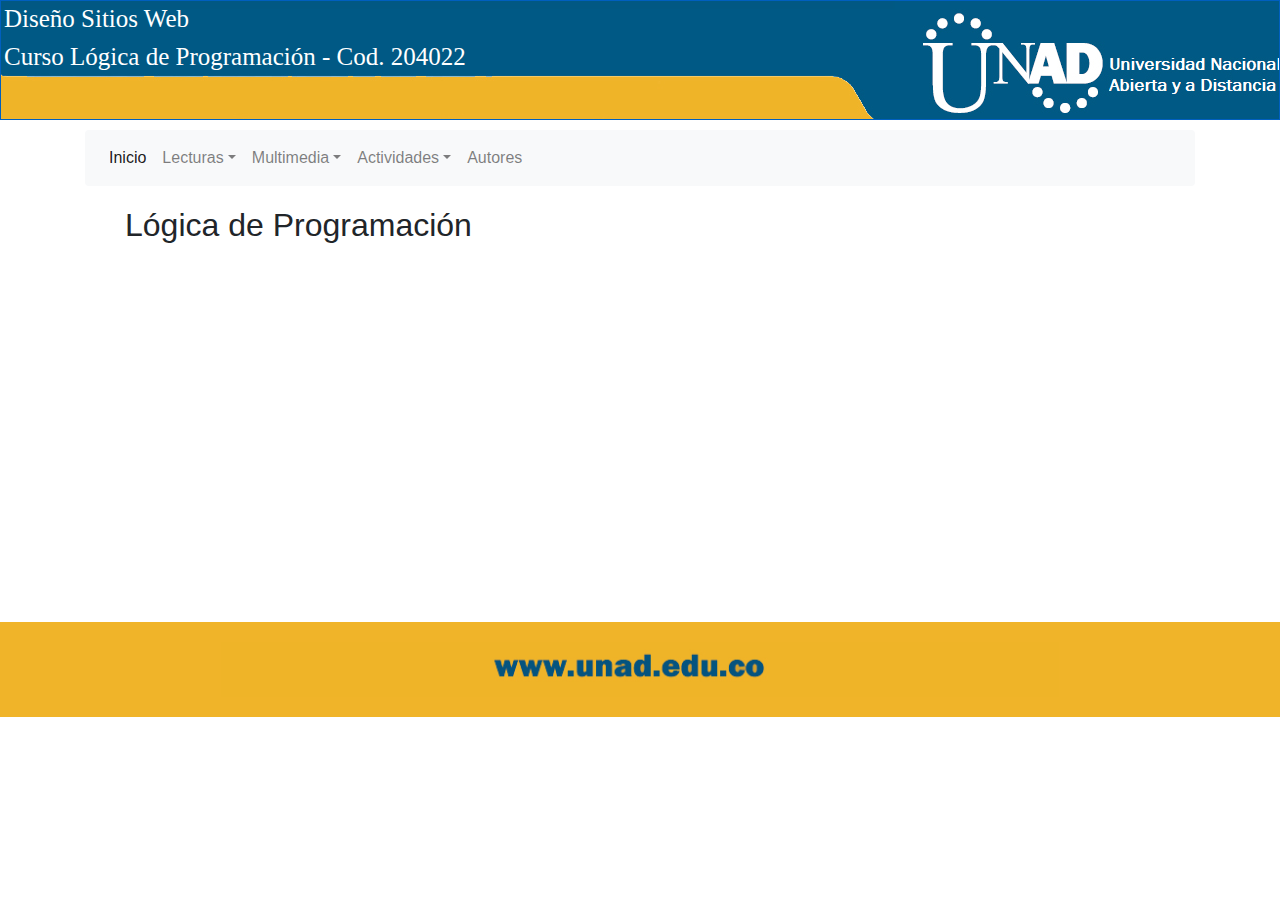
<file: video1.html>
<!DOCTYPE html>
<html lang="es">

<head>

	<meta charset="utf-8">
	<meta name="viewport" content="width=device-width, initial-scale=1.0">
    <meta http-equiv="content-type" content="text/html;  charset=utf-8">
	<title>Lógica de Programación</title>
	<link rel="stylesheet" href="css/normalize.css">
	<link rel="shortcut icon" href="favicon.ico" type="image/x-icon" />
        <link rel="stylesheet" type="text/css" href="css/content.css" />
        <link rel="stylesheet" type="text/css" href="css/bootstrap.min.css" />
        <link rel="stylesheet" type="text/css" href="css/navbar.css" />
        <link rel="stylesheet" type="text/css" href="css/normalize.css" />
</head>

<body>

	<div id="content">
    <div id="header">
    	<h1>Diseño Sitios Web</h1>
		<h1>Curso Lógica de Programación - Cod. 204022 </h1>
    <div id="headerContent"></div>
    </div>
	
    <div class="container" style="margin-bottom: 50px !important;">
        <nav class="navbar navbar-expand-lg navbar-light bg-light rounded">
    <div class="collapse navbar-collapse" id="navbarsExample09">
    <ul class="navbar-nav mr-auto">
    <li class="nav-item active">
    	<a class="nav-link" href="index.html">Inicio<span class="sr-only"></span></a>
    </li>
    <li class="nav-item dropdown">
    	<a class="nav-link dropdown-toggle" href="https://example.com" id="dropdown09" data-toggle="dropdown" aria-haspopup="true" aria-expanded="false">Lecturas</a>
    <div class="dropdown-menu" aria-labelledby="dropdown09">
        <a class="dropdown-item" href="lectura.html">Métodos de Ordenación Utilizando POO</a>
        <a class="dropdown-item" href="lectura1.html">Método de Ordenamiento Burbuja</a>
        <a class="dropdown-item" href="lectura2.html">Método de Ordenamiento Selección</a>
        <a class="dropdown-item" href="lectura3.html">Método de Ordenamiento Inserción</a>
        <a class="dropdown-item" href="lectura4.html">Método de Ordenamiento Búsqueda</a>
    </div>
    </li>
    <li class="nav-item dropdown">
        <a class="nav-link dropdown-toggle" href="https://example.com" id="dropdown09" data-toggle="dropdown" aria-haspopup="true" aria-expanded="false">Multimedia</a>
    <div class="dropdown-menu" aria-labelledby="dropdown09">
        <a class="dropdown-item" href="video1.html">Video 1</a>
        <a class="dropdown-item" href="video2.html">Video 2</a>
    </div>
    </li>
    <li class="nav-item dropdown">
        <a class="nav-link dropdown-toggle" href="https://example.com" id="dropdown09" data-toggle="dropdown" aria-haspopup="true" aria-expanded="false">Actividades</a>
    <div class="dropdown-menu" aria-labelledby="dropdown09">
    <a class="dropdown-item" href="actividad1.html">Sopa de Letras</a>
    <a class="dropdown-item" href="actividad2.html">Crucigrama</a>
    <a class="dropdown-item" href="actividad3.html">Completar</a>
    </div>
    </li>
    <li class="nav-item">
        <a class="nav-link" href="Autores.html">Autores</a>
    </li>
    <ul>
    </div>
    	</nav>
    
<main role="main">

    <div class="mx-auto">
 <ul>

</p>
<h2>Lógica de Programación</h2>
</p>
<center>	
<iframe width="560" height="315" src="https://www.youtube.com/embed/Ft-01rl9e9s" frameborder="0" allow="autoplay; encrypted-media" allowfullscreen></iframe></center>
    
    </p>


<div class="bs-glyphicons">
<ul class="bs-glyphicons-list">
                            
				</ul>
			</div>
		</div>
	</main>
</div>

</p>

<footer style="background-color: #FOB429; padding: 20px !important;">
        <img src="img/bannerpie.jpg" class="col col-lg-12" style="max-height: 60px; max-width: 70%;">
</footer>

</body>

<script src="js/jquery.js"></script>
<script src="js/bootstrap.min.js"></script>
<script src="js/popper.min.js"></script>

</html>
</file>
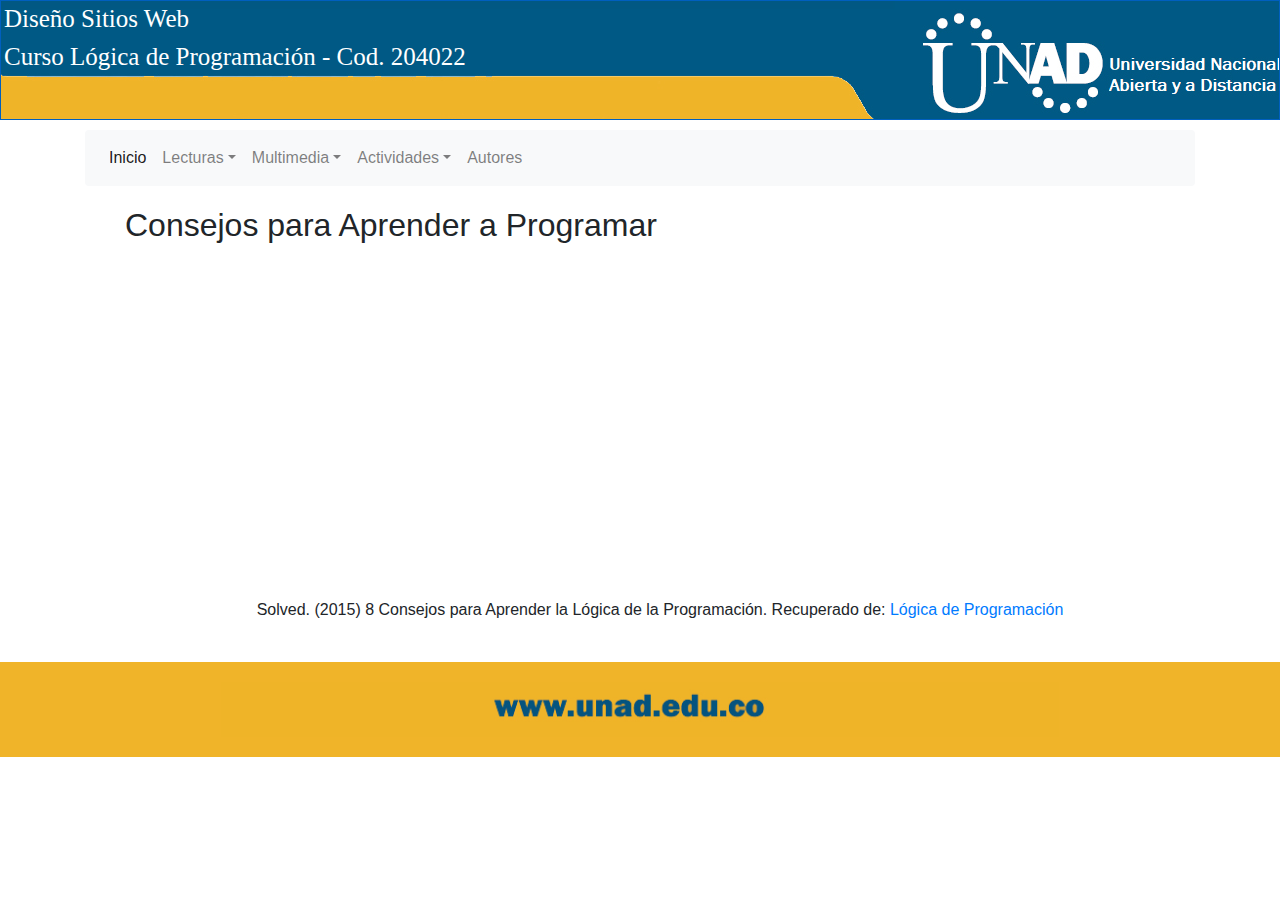
<file: video2.html>
<!DOCTYPE html>
<html lang="es">

<head>

	<meta charset="utf-8">
	<meta name="viewport" content="width=device-width, initial-scale=1.0">
    <meta http-equiv="content-type" content="text/html;  charset=utf-8">
	<title>Lógica de Programación</title>
	<link rel="stylesheet" href="css/normalize.css">
	<link rel="shortcut icon" href="favicon.ico" type="image/x-icon" />
        <link rel="stylesheet" type="text/css" href="css/content.css" />
        <link rel="stylesheet" type="text/css" href="css/bootstrap.min.css" />
        <link rel="stylesheet" type="text/css" href="css/navbar.css" />
        <link rel="stylesheet" type="text/css" href="css/normalize.css" />
</head>

<body>

	<div id="content">
    <div id="header">
    	<h1>Diseño Sitios Web</h1>
		<h1>Curso Lógica de Programación - Cod. 204022 </h1>
    <div id="headerContent"></div>
    </div>
	
    <div class="container" style="margin-bottom: 50px !important;">
        <nav class="navbar navbar-expand-lg navbar-light bg-light rounded">
    <div class="collapse navbar-collapse" id="navbarsExample09">
    <ul class="navbar-nav mr-auto">
    <li class="nav-item active">
    	<a class="nav-link" href="index.html">Inicio<span class="sr-only"></span></a>
    </li>
    <li class="nav-item dropdown">
    	<a class="nav-link dropdown-toggle" href="https://example.com" id="dropdown09" data-toggle="dropdown" aria-haspopup="true" aria-expanded="false">Lecturas</a>
    <div class="dropdown-menu" aria-labelledby="dropdown09">
        <a class="dropdown-item" href="lectura.html">Métodos de Ordenación Utilizando POO</a>
        <a class="dropdown-item" href="lectura1.html">Método de Ordenamiento Burbuja</a>
        <a class="dropdown-item" href="lectura2.html">Método de Ordenamiento Selección</a>
        <a class="dropdown-item" href="lectura3.html">Método de Ordenamiento Inserción</a>
        <a class="dropdown-item" href="lectura4.html">Método de Ordenamiento Búsqueda</a>
    </div>
    </li>
    <li class="nav-item dropdown">
        <a class="nav-link dropdown-toggle" href="https://example.com" id="dropdown09" data-toggle="dropdown" aria-haspopup="true" aria-expanded="false">Multimedia</a>
    <div class="dropdown-menu" aria-labelledby="dropdown09">
        <a class="dropdown-item" href="video1.html">Video 1</a>
        <a class="dropdown-item" href="video2.html">Video 2</a>
    </div>
    </li>
    <li class="nav-item dropdown">
        <a class="nav-link dropdown-toggle" href="https://example.com" id="dropdown09" data-toggle="dropdown" aria-haspopup="true" aria-expanded="false">Actividades</a>
    <div class="dropdown-menu" aria-labelledby="dropdown09">
    <a class="dropdown-item" href="actividad1.html">Sopa de Letras</a>
    <a class="dropdown-item" href="actividad2.html">Crucigrama</a>
    <a class="dropdown-item" href="actividad3.html">Completar</a>
    </div>
    </li>
    <li class="nav-item">
        <a class="nav-link" href="Autores.html">Autores</a>
    </li>
    <ul>
    </div>
    	</nav>
    
<main role="main">

    <div class="mx-auto">
 <ul>

</p>
<h2>Consejos para Aprender a Programar</h2>
</p>
	<center>
	<iframe width="560" height="315" src="https://www.youtube.com/embed/VWMmHRM2oP4" frameborder="0" allow="autoplay; encrypted-media" allowfullscreen></iframe>
    </p>
<span>Solved. (2015) 8 Consejos para Aprender la Lógica de la Programación. Recuperado de: <a href="https://keepcoding.io/es/wp-content/uploads/sites/4/2016/11/aprender-a-programar-820x400.jpg">Lógica de Programación</span>
</center></a>

<div class="bs-glyphicons">
<ul class="bs-glyphicons-list">
                            
				</ul>
			</div>
		</div>
	</main>
</div>

</p>

<footer style="background-color: #FOB429; padding: 20px !important;">
        <img src="img/bannerpie.jpg" class="col col-lg-12" style="max-height: 60px; max-width: 70%;">
</footer>

</body>

<script src="js/jquery.js"></script>
<script src="js/bootstrap.min.js"></script>
<script src="js/popper.min.js"></script>

</html>
</file>
<file: css/content.css>
#{
	padding:0;
	margin:0;
}
@font-face {
	font-family: "Angsana New", Angsana New Bold, Franklin Gothic Heavy, Franklin Gothic Book;
}
#header {
	/*height: auto!important;
    /*headerHeight*/
    height: 120px;
    /*headerBGColor*/
    background-color: #015581;
    /*headerBGURL*/
    background-image: url(../img/banner2.jpg);
	/*headerBGRepeat*/
    background-repeat: no-repeat;
    /*headerBGPosition*/
    background-position: fixed;
    border: 1px solid/*headerBorderColor*/
    #005fbf;
	padding: 3px;
}

#header h1 {
    font-family: "Franklin Gothic Book";
	font-size:25px;
	color:#ffffff!important;
	border: 1px
}

#headerContent {
    /*headerTitleTopMargin*/
    padding-top: 200px;
    /*headerTitleColor*/
    color: #ff7f00;
    /*headerTitleTextShadowColor*/
	text-shadow: 1px 1px 1px #191919;
    /*headerTitleAlign*/
    text-align: right;
}

#body {
	margin: 40px;
}

/*Estilos pie de pagina*/
header, footer{

        position: relative;
        margin-top: -10px;
        width: 100%;
        padding: 50px;
        clear: both;
        background: rgb(240, 180, 41);
        text-align: center;
        color: #fff;
}

nav {
	position: relative;
        margin-top: 10px;
        width: 100%;
        padding: 50px;
        clear: both;
        background: rgb(240, 180, 41);
        text-align: center;
        color: #fff;
}

aside {
    float: left;
    padding: 50px;
    width: 10%;
    height: 2%;

}
</file>
<file: css/navbar.css>
body {
    padding-bottom: 20px;
}

.navbar {
    margin-bottom: 20px;
}
</file>
